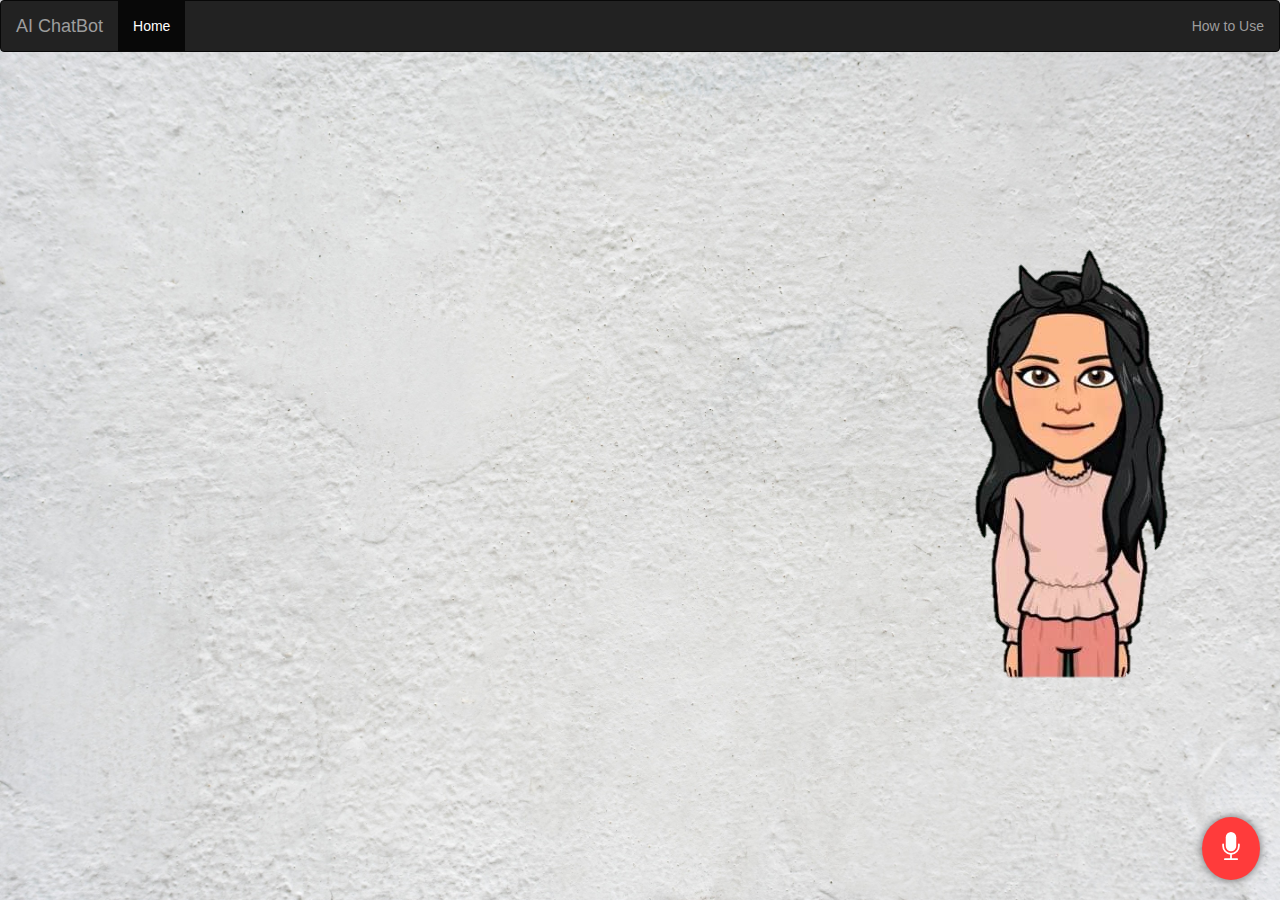
<file: index.html>
<!DOCTYPE html>
<html>

<head>
    <title>AI ChatBot</title>
    <link rel="stylesheet" type="text/css" href="index.css">
    <link rel="stylesheet" href="https://maxcdn.bootstrapcdn.com/bootstrap/3.4.1/css/bootstrap.min.css">
    <script src="https://ajax.googleapis.com/ajax/libs/jquery/3.5.1/jquery.min.js"></script>
    <script src="https://maxcdn.bootstrapcdn.com/bootstrap/3.4.1/js/bootstrap.min.js"></script>
</head>

<body>
    <nav class="navbar navbar-inverse">
        <div class="container-fluid">
            <div class="navbar-header">
                <a class="navbar-brand" href="#">AI ChatBot</a>
            </div>
            <ul class="nav navbar-nav">
                <li class="active"><a href="#">Home</a></li>
                <!-- <li><a href="#">Page 1</a></li>
                <li><a href="#">Page 2</a></li> -->
            </ul>
            <ul class="nav navbar-nav navbar-right">
                <li><a href="./How to use/index.html">How to Use</a></li>
            </ul>
        </div>
    </nav>
    <section class="main">
        <div class="user-area">

        </div>
        <div class="chatarea-main">
            <div class="chatarea-outer">
                <!-- <div class="chatarea-inner user">Hello hi, how area you, i am good. What about you!</div> -->

            </div>
        </div>
        <div class="chatbot-area">
            <img src="./img/avatar.png">
        </div>
        <button id="mic"><svg width="2em" height="2em" viewBox="0 0 16 16" class="bi bi-mic-fill" fill="currentColor"
                xmlns="http://www.w3.org/2000/svg">
                <path d="M5 3a3 3 0 0 1 6 0v5a3 3 0 0 1-6 0V3z" />
                <path fill-rule="evenodd"
                    d="M3.5 6.5A.5.5 0 0 1 4 7v1a4 4 0 0 0 8 0V7a.5.5 0 0 1 1 0v1a5 5 0 0 1-4.5 4.975V15h3a.5.5 0 0 1 0 1h-7a.5.5 0 0 1 0-1h3v-2.025A5 5 0 0 1 3 8V7a.5.5 0 0 1 .5-.5z" />
            </svg></button>
    </section>
    <script src="./js/main.js"></script>
</body>

</html>
</file>
<file: index.css>
body{
    background-image: url("./img/background.jpg");
    background-repeat: no-repeat;
    background-size: cover;
    background-attachment: fixed;
}

.main {
    width: 100%;
    float: left;
    margin-top: 10px;
    padding: 30px 0;
}

.main button {
    background: #ff3b3b;
    padding: 15px;
    border-radius: 50%;
    box-shadow: 0 0 10px #666;
    position: fixed;
    right: 20px;
    bottom: 20px;
    border: none;
    color: #fff;
    cursor: pointer;
}

.chatbot-area {
    width: 20%;
    height: calc(100vh - 200px);
    margin-right: 15px;
    display: flex;
    align-items: center;
    position: fixed;
    left: 80px;
    z-index: 99999;
}
.chatbot-area {
    float: right;
    right: 80px;
    left: auto;
}

.chatarea-main {
    width: 42%;
    margin: 0 auto;
}
.chatarea-outer {
    width: 100%;
    float: left;
}
.chatbot-area .chatarea-main{float: left;}
.chatarea.user {
    float: right;
    width: 40%;
    padding: 20px 0;
}

.chatarea-inner {
    float: left;
    text-align: center;
    font-weight: bold;
    text-transform: capitalize;
    width: 60%;
    padding: 10px;
    color: #fff;
    position: relative;
    margin: 5px 0;
}
.chatarea-inner.user{
    background: #6522A4;
    border-radius : 20px ;
}
.chatarea-inner.chatbot{
    background: #466EB6;
    float: right;
    border-radius : 20px ;
}
/* .chatarea-inner.user:before {
    content: '';
    position: absolute;
    border-right: 20px solid #6522A4;
    border-top: 20px solid transparent;
    border-bottom: 0px solid transparent;
    bottom: 0;
    left: -20px;
}
.chatarea-inner.chatbot:before {
    content: '';
    position: absolute;
    border-left: 20px solid #466EB6;
    border-top: 20px solid transparent;
    border-bottom: 0px solid transparent;
    bottom: 0;
    right: -20px;
} */

.chatbot-area .chatarea-inner{float: left;}
</file>
